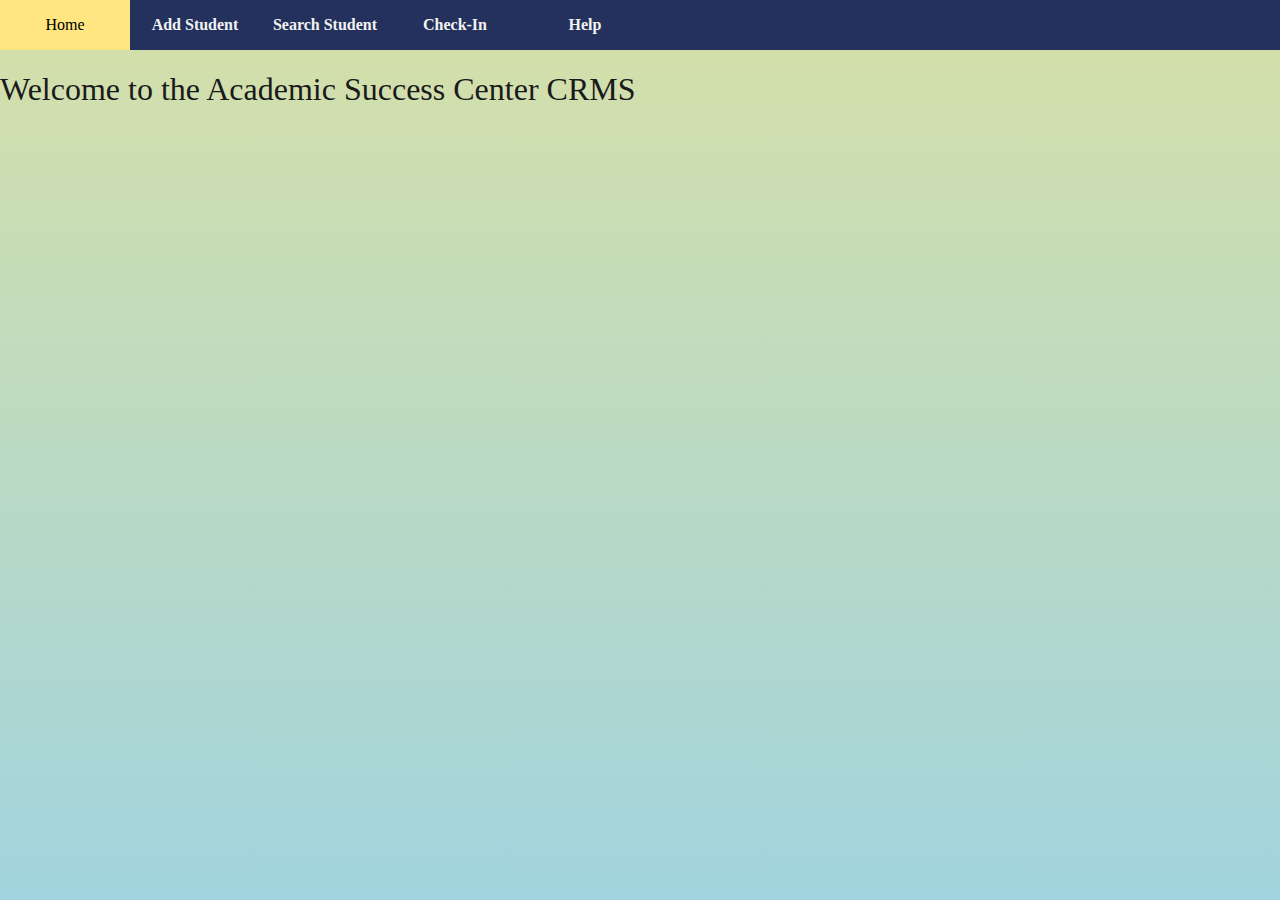
<file: Index.html>
<!DOCTYPE html>
<html lang="en">
<head>
  <title>CRMS</title>
  <meta charset="utf-8" />
  <link rel = "stylesheet" href="style.css" />
</head>

<body>
  <header>
    <div class = "nav">
      <ul>
	    <li> <a class="active" href="Index.html">Home</a> </li>
		<li> <a href="AddStudent.html">Add Student</a> </li>
		<li> <a href="Search.php">Search Student</a> </li>
		<li> <a href="CheckIn.php">Check-In</a> </li>
		<li> <a href="Help.html">Help</a> </li>
	  </ul>
	</div>
	<h1>Welcome to the Academic Success Center CRMS</h1>
  </header>
</body>

</html>
</file>
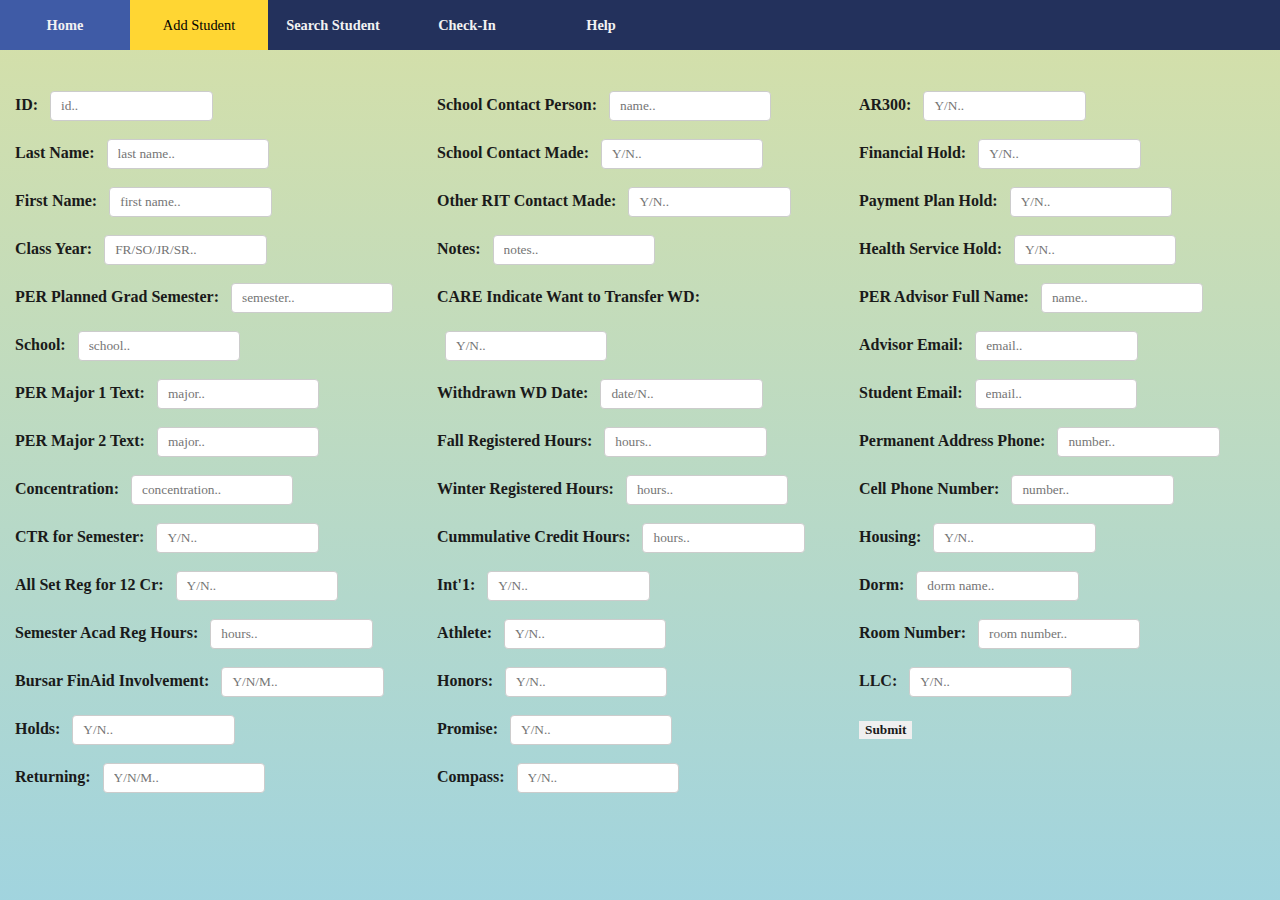
<file: AddStudent.html>
<!DOCTYPE html>
<html lang="en">
  <head>
    <title>CRMS</title>
    <meta charset="utf-8" />
    <link rel="stylesheet" href="style2.css">
	
	<!--
	<link rel="stylesheet" href="https://maxcdn.bootstrapcdn.com/bootstrap/3.3.7/css/bootstrap.min.css">
    <script src="https://ajax.googleapis.com/ajax/libs/jquery/3.2.0/jquery.min.js"></script>
    <script src="https://maxcdn.bootstrapcdn.com/bootstrap/3.3.7/js/bootstrap.min.js"></script>
	-->
  </head>
  
  <body>
    <header>
	  <div class = "nav">
        <ul>
	      <li> <a href="Index.html">Home</a> </li>
		  <li> <a class="active" href="AddStudent.html">Add Student</a> </li>
		  <li> <a href="Search.php">Search Student</a> </li>
		  <li> <a href="CheckIn.html">Check-In</a> </li>
		  <li> <a href="Help.html">Help</a> </li>
	    </ul>
	  </div>
	</header>
        
    <form action ="AddStudent.php" method="POST">
      <p>
	  <div class="col">
        ID: <input type ="text" name ="id" placeholder="id.."><br>
        Last Name: <input type ="text" name ="lastName" placeholder="last name.."><br>
        First Name: <input type ="text" name ="firstName" placeholder="first name.."><br>
        Class Year: <input type ="text" name ="year" placeholder="FR/SO/JR/SR.."><br>
        PER Planned Grad Semester: <input type ="text" name ="grad" placeholder="semester.."><br>
        School: <input type="text" name ="school" placeholder="school.."><br>
        PER Major 1 Text: <input type ="text" name ="major1" placeholder="major.."><br>
        PER Major 2 Text: <input type ="text" name ="major2" placeholder="major.."><br>
        Concentration: <input type ="text" name ="concentration" placeholder="concentration.."><br>
        CTR for Semester: <input type ="text" name ="ctr" placeholder="Y/N.."><br>
        All Set Reg for 12 Cr: <input type ="text" name ="allSet" placeholder="Y/N.."><br>
        Semester Acad Reg Hours: <input type ="text" name ="regHours" placeholder="hours.."><br>
        Bursar FinAid Involvement: <input type ="text" name ="finAid" placeholder="Y/N/M.."><br>
        Holds: <input type ="text" name ="holds" placeholder="Y/N.."><br>
        Returning: <input type ="text" name="returning" placeholder="Y/N/M.."><br>
        School Contact Person: <input type ="text" name ="contact" placeholder="name.."><br>            
        School Contact Made: <input type ="text" name ="contactMade" placeholder="Y/N.."><br>
        Other RIT Contact Made: <input type ="text" name ="ritContact" placeholder="Y/N.."><br>
        Notes: <input type ="text" name = "notes" placeholder="notes.."><br>
        CARE Indicate Want to Transfer WD: <input type ="text" name ="transfer" placeholder="Y/N.."><br>
        Withdrawn WD Date: <input type ="text" name ="withdrawn" placeholder="date/N.."><br>                                          
        Fall Registered Hours: <input type ="text" name ="fallHours" placeholder="hours.."><br>
        Winter Registered Hours: <input type ="text" name ="winterHours" placeholder="hours.."><br>
        Cummulative Credit Hours: <input type ="text" name ="creditHours" placeholder="hours.."><br>
        Int'1: <input type ="text" name ="int1" placeholder="Y/N.."><br>
        Athlete: <input type ="text" name ="athlete" placeholder="Y/N.."><br>
        Honors: <input type ="text" name ="honors" placeholder="Y/N.."><br>
        Promise: <input type ="text" name ="promise" placeholder="Y/N.."><br>
        Compass: <input type ="text" name ="compass" placeholder="Y/N.."><br>
        AR300: <input type ="text" name ="ar300" placeholder="Y/N.."><br>
        Financial Hold: <input type ="text" name ="financialHold" placeholder="Y/N.."><br>
        Payment Plan Hold: <input type ="text" name ="paymentHold" placeholder="Y/N.."><br>
        Health Service Hold: <input type ="text" name ="healthHold" placeholder="Y/N.."><br>
        PER Advisor Full Name: <input type ="text" name ="advisor" placeholder="name.."><br>
        Advisor Email: <input type ="text" name ="advisorEmail" placeholder="email.."><br>
        Student Email: <input type ="text" name ="studentEmail" placeholder="email.."><br>
        Permanent Address Phone: <input type ="text" name ="homePhone" placeholder="number.."><br>
        Cell Phone Number: <input type ="text" name ="cellPhone" placeholder="number.."><br>
        Housing: <input type ="text" name ="housing" placeholder="Y/N.."><br>
        Dorm: <input type ="text" name ="dorm" placeholder="dorm name.."><br>
        Room Number: <input type ="text" name ="roomNumber" placeholder="room number.."><br>
        LLC: <input type ="text" name ="llc" placeholder="Y/N.."><br>
        <input type ="submit">
	  </div>
      </p>
    </form>
        
</body>
</html>
</file>
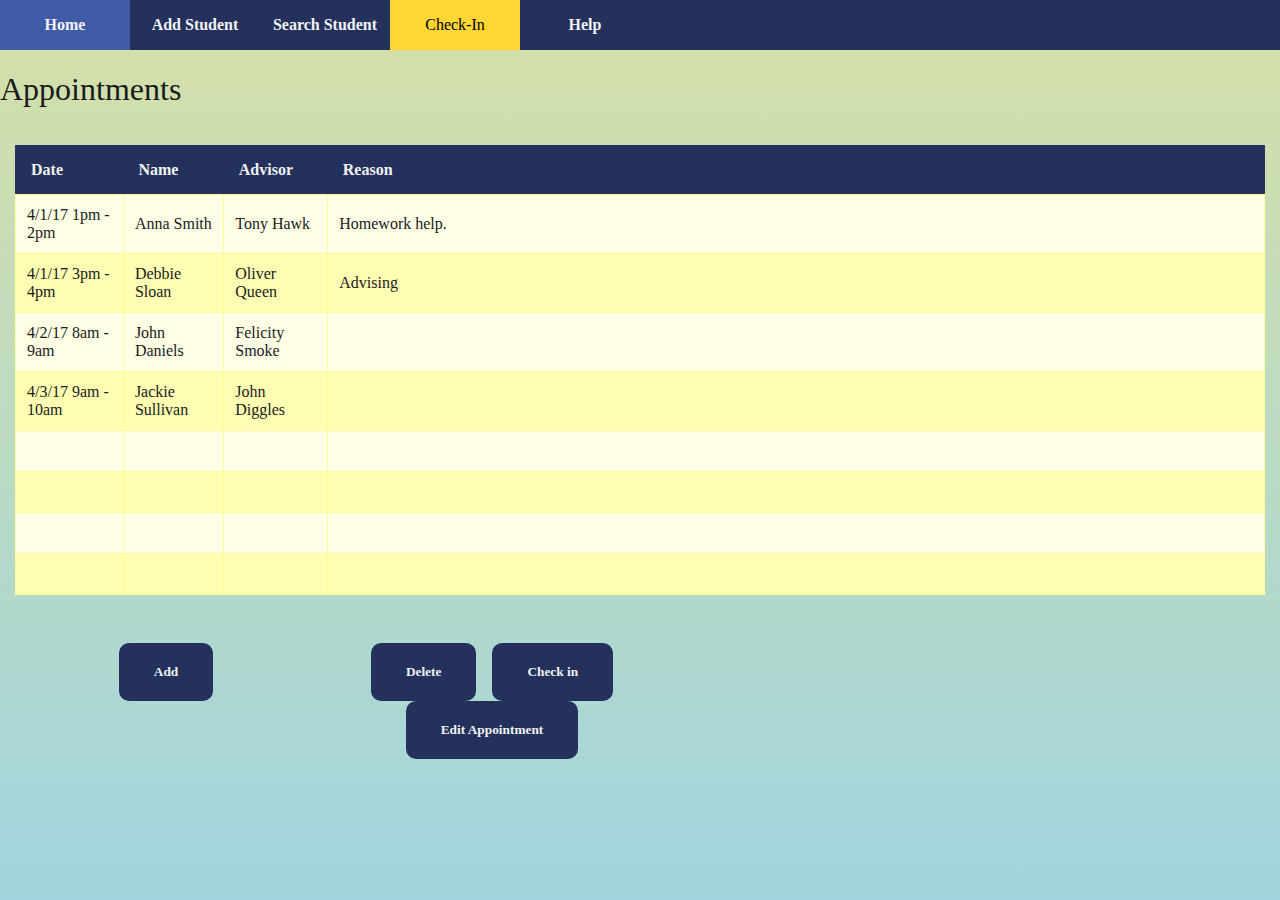
<file: CheckIn.html>
<!DOCTYPE html>
<html lang="en">
<head>
  <title>CRMS</title>
  <meta charset="utf-8" />
  <link rel = "stylesheet" href="style.css" />
  
  <!--<link rel = "stylesheet" href="bootstrap.css" /> -->
  <!--<link rel="stylesheet" href="https://maxcdn.bootstrapcdn.com/bootstrap/3.3.7/css/bootstrap.min.css">-->
  <!--<script src="https://ajax.googleapis.com/ajax/libs/jquery/3.2.0/jquery.min.js"></script>
  <script src="https://maxcdn.bootstrapcdn.com/bootstrap/3.3.7/js/bootstrap.min.js"></script>-->
</head>

<body>
  <header>
    <div class = "nav">
      <ul>
	    <li> <a href="Index.html">Home</a> </li>
		<li> <a href="AddStudent.html">Add Student</a> </li>
		<li> <a href="Search.php">Search Student</a> </li>
		<li> <a class="active" href="CheckIn.html">Check-In</a> </li>
		<li> <a href="Help.html">Help</a> </li>
	  </ul>
	</div>
	<h1>Appointments</h1>
  </header>
  
  <div class="app">
    <table id="appointments">
      <thead>
        <tr>
          <th>Date</th>
          <th>Name</th>
		  <th>Advisor</th>
		  <th class="reason">Reason</th>
        </tr>
      </thead>
      <tbody>
        <tr>
          <td>4/1/17 1pm - 2pm</td>
          <td>Anna Smith</td>
		  <td>Tony Hawk</td>
		  <td>Homework help.</td>
        </tr>
        <tr>
          <td>4/1/17 3pm - 4pm</td>
          <td>Debbie Sloan</td>
		  <td>Oliver Queen</td>
		  <td>Advising</td>
        </tr>
        <tr>
          <td>4/2/17 8am - 9am</td>
          <td>John Daniels</td>
		  <td>Felicity Smoke</td>
		  <td></td>
        </tr>
		<tr>
          <td>4/3/17 9am - 10am</td>
          <td>Jackie Sullivan</td>
		  <td>John Diggles</td>
		  <td></td>
        </tr>
		<tr>
          <td></br></td>
          <td></td>
		  <td></td>
		  <td></td>
        </tr>
		<tr>
          <td></br></td>
          <td></td>
		  <td></td>
		  <td></td>
        </tr>
		<tr>
          <td></br></td>
          <td></td>
		  <td></td>
		  <td></td>
        </tr>
		<tr>
          <td></br></td>
          <td></td>
		  <td></td>
		  <td></td>
        </tr>
      </tbody>
    </table>
  </div>
  </br>
  <div class="col2">
  <div class="buttons">
    <form id ="redirect" method ="post" action ="AddAppointment.php">
      <button class="button">Add</button>
	</form>
	  <button class="button">Delete</button>
	  <button class="button">Check in</button>
	  <button class="button">Edit Appointment</button>
  </div>
  </div>
  
</body>

</html>
</file>
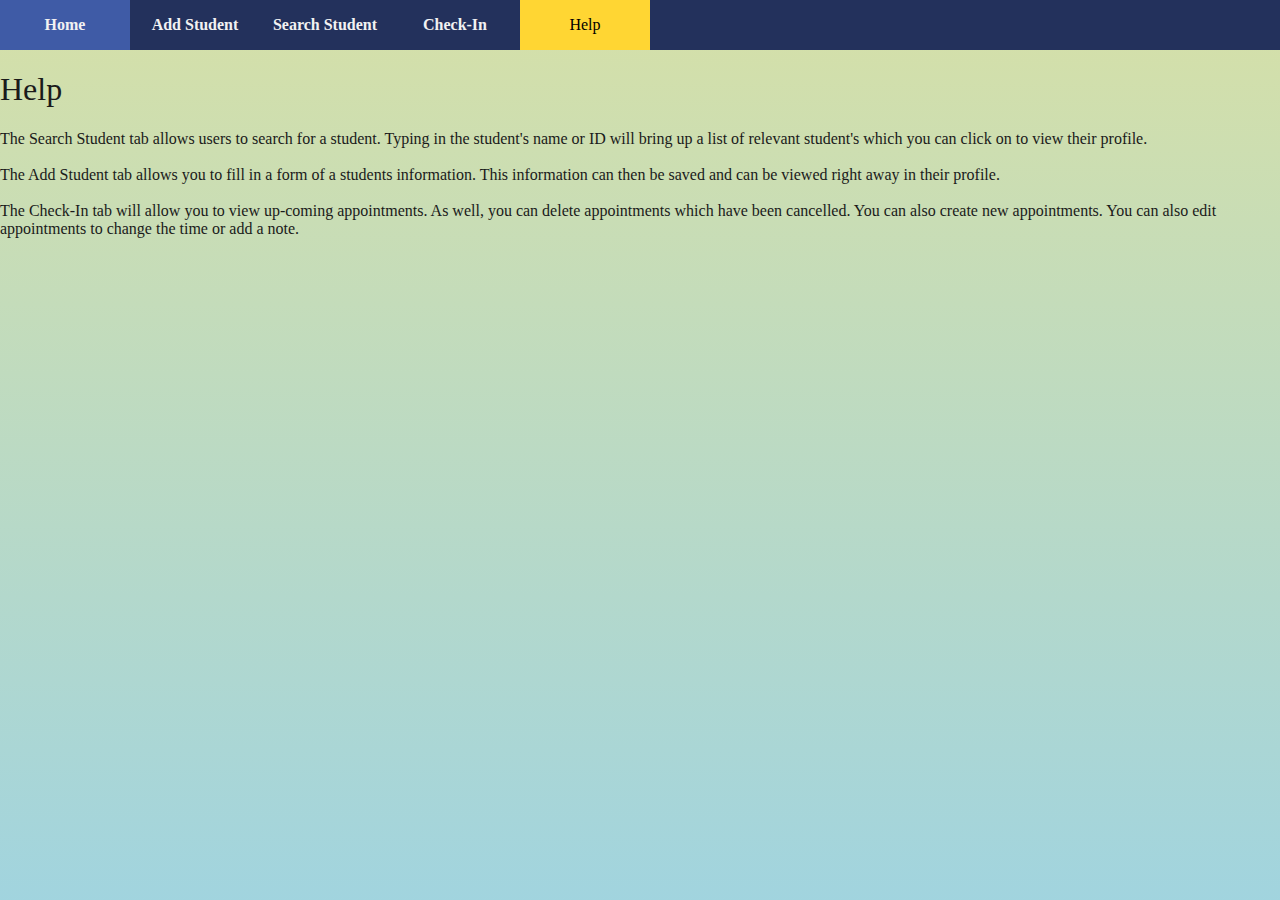
<file: Help.html>
<!DOCTYPE html>
<html lang="en">
<head>
  <title>CRMS</title>
  <meta charset="utf-8" />
  <link rel = "stylesheet" href="style.css" />
</head>

<body>
  <header>
    <div class = "nav">
      <ul>
	    <li> <a href="Index.html">Home</a> </li>
		<li> <a href="AddStudent.html">Add Student</a> </li>
		<li> <a href="Search.php">Search Student</a> </li>
		<li> <a href="CheckIn.html">Check-In</a> </li>
		<li> <a class="active" href="Help.html">Help</a> </li>
	  </ul>
	</div>
	<h1>Help</h1>
  </header>
  
  <p>
    The Search Student tab allows users to search for a student.
	Typing in the student's name or ID will bring up a list of relevant
	student's which you can click on to view their profile.
	</br>
	</br>
	The Add Student tab allows you to fill in a form of a students information.
	This information can then be saved and can be viewed right away in their profile.
	</br>
	</br>
	The Check-In tab will allow you to view up-coming appointments.
	As well, you can delete appointments which have been cancelled.
	You can also create new appointments.
	You can also edit appointments to change the time or add a note.
	
  </p>
  
</body>

</html>
</file>
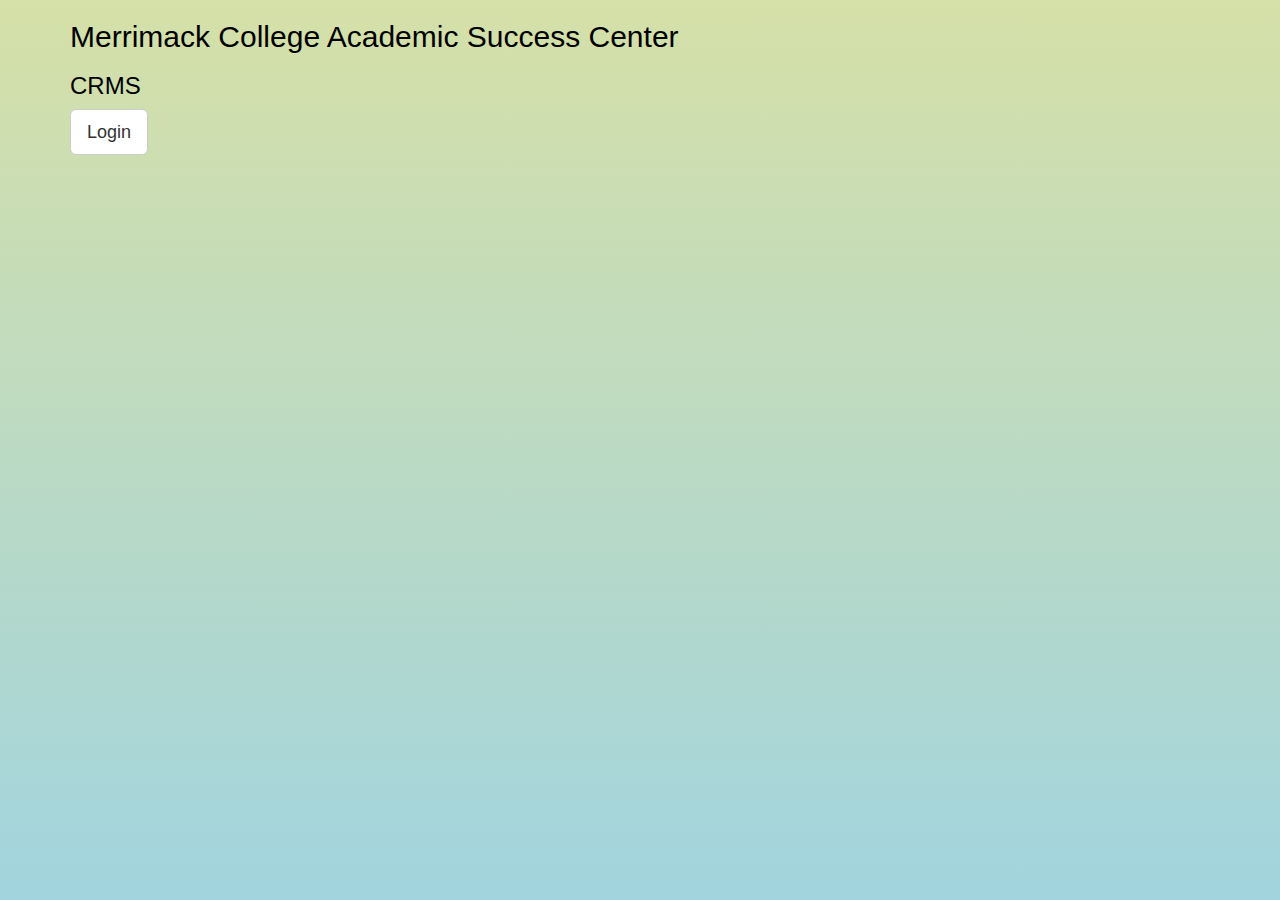
<file: LogIn.html>
<!DOCTYPE html>
<html>
<head>
  <meta name="viewport" content="width=device-width, initial-scale=1">
  <link rel="stylesheet" href="https://maxcdn.bootstrapcdn.com/bootstrap/3.3.7/css/bootstrap.min.css">
  <script src="https://ajax.googleapis.com/ajax/libs/jquery/3.2.0/jquery.min.js"></script>
  <script src="https://maxcdn.bootstrapcdn.com/bootstrap/3.3.7/js/bootstrap.min.js"></script>
  <link rel = "stylesheet" href="loginstyle.css" />
  <style>
  .modal-header, h4, .close {
      background-color: #23315c;
      color:#ffd633 !important;
      text-align: center;
      font-size: 30px;
  }
  .modal-footer {
      background-color: #23315c;
  }
  </style>
</head>
<body>

<div class="container">
  <h2>Merrimack College Academic Success Center</h2>
  <h3>CRMS</h3>
  <!-- Trigger the modal with a button -->
  <button type="button" class="btn btn-default btn-lg" id="myBtn">Login</button>

  <!-- Modal -->
  <div class="modal fade" id="myModal" role="dialog">
    <div class="modal-dialog">
    
      <!-- Modal content-->
      <div class="modal-content">
        <div class="modal-header" style="padding:35px 50px;">
          <button type="button" class="close" data-dismiss="modal">&times;</button>
          <h4><span class="glyphicon glyphicon-lock"></span> Login</h4>
        </div>
		
        <div class="modal-body" style="padding:40px 50px;">
          <form action="LogIn.php"role="form" method = "post">
            <div class="form-group">
              <label for="usrname"><span class="glyphicon glyphicon-user"></span> Email</label>
              <input type="text" class="form-control" id="usrname" name="username" placeholder="Enter email">
            </div>
			
            <div class="form-group">
              <label for="psw"><span class="glyphicon glyphicon-eye-open"></span> Password</label>
              <input type="password" name="password" class="form-control" id="psw" placeholder="Enter password">
            </div>
			
              <button type="submit" name="submit" class="btn btn-success btn-block"><span class="glyphicon glyphicon-off"></span> Login</button>
          </form>
        </div>
		
        <div class="modal-footer">
          <button type="submit" class="btn btn-danger btn-default pull-left" data-dismiss="modal"><span class="glyphicon glyphicon-remove"></span> Cancel</button>
          <p style="color: white">Not a member?<a href="SignUp.html"> Sign Up</a></p>
          <p><a href="ForgotPassword.html">Forgot Password?</a></p>
        </div>
      </div>
      
    </div>
  </div> 
</div>
 
<script>
$(document).ready(function(){
    $("#myBtn").click(function(){
        $("#myModal").modal();
    });
});
</script>

</body>
</html>
</file>
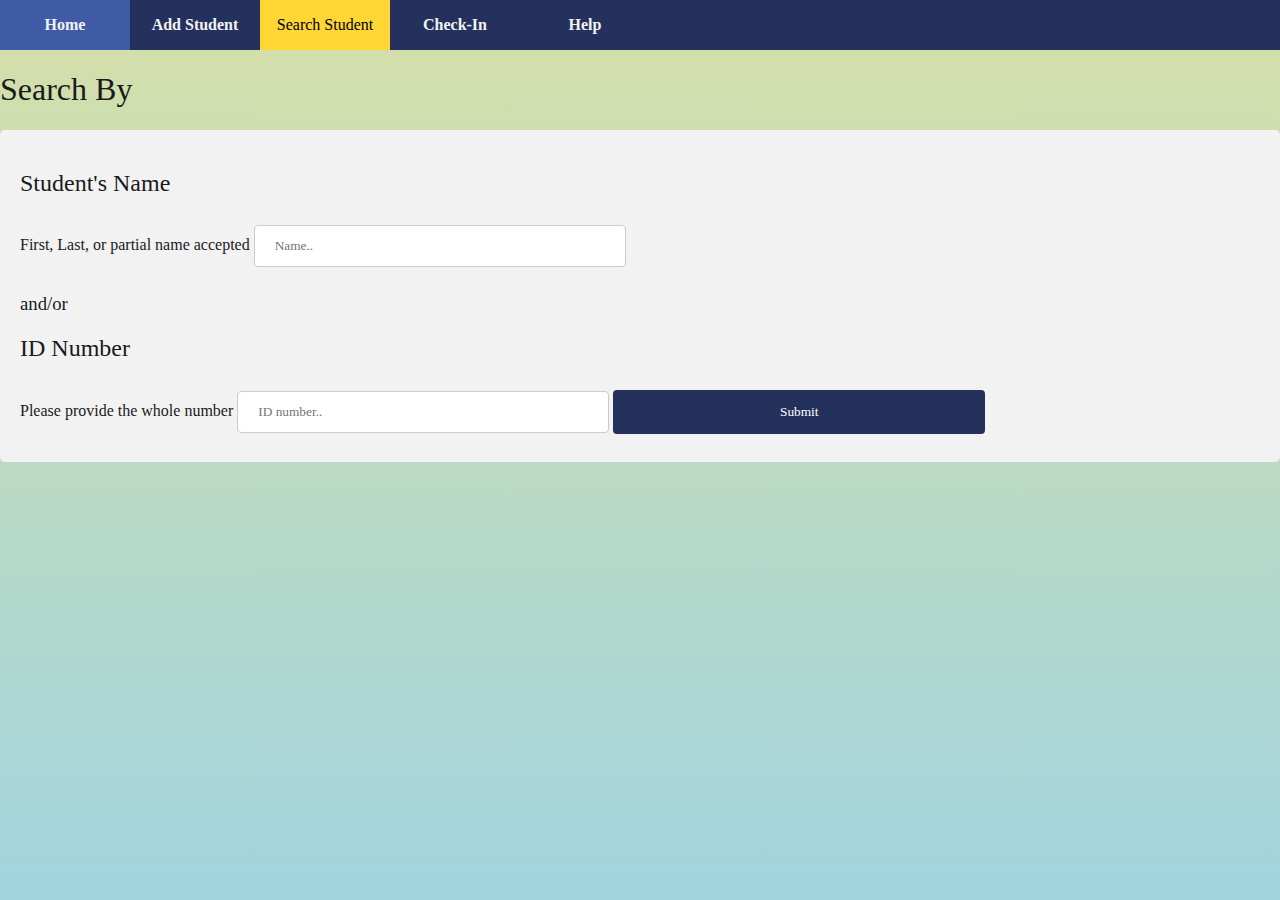
<file: Search.html>
<!DOCTYPE html>
<html lang="en">
<head>
  <title>CRMS</title>
  <meta charset="utf-8" />
  <link rel = "stylesheet" href="style.css" />
</head>

<body>
  <header>
    <div class = "nav">
      <ul>
	    <li> <a href="Index.html">Home</a> </li>
		<li> <a href="AddStudent.html">Add Student</a> </li>
		<li> <a class="active" href="Search.php">Search Student</a> </li>
		<li> <a href="CheckIn.html">Check-In</a> </li>
		<li> <a href="Help.html">Help</a> </li>
	  </ul>
	</div>
	<h1>Search By</h1>
  </header>
  
  <div id="form">
    <form action="/action_page.php">
      <label for="fname"><h2>Student's Name</h2>
	  First, Last, or partial name accepted
	  </label>
      <input type="text" id="fname" name="firstname" placeholder="Name..">

	  </br>
	  <h3>and/or</h3>
	  
	  <label for="idnum"><h2>ID Number</h2>Please provide the whole number</label>
	  <input type="text" id="idnum" name="idnumber" placeholder="ID number..">
  
      <input type="submit" value="Submit">
    
	</form>
  </div>
  
  
</body>

</html>
</file>
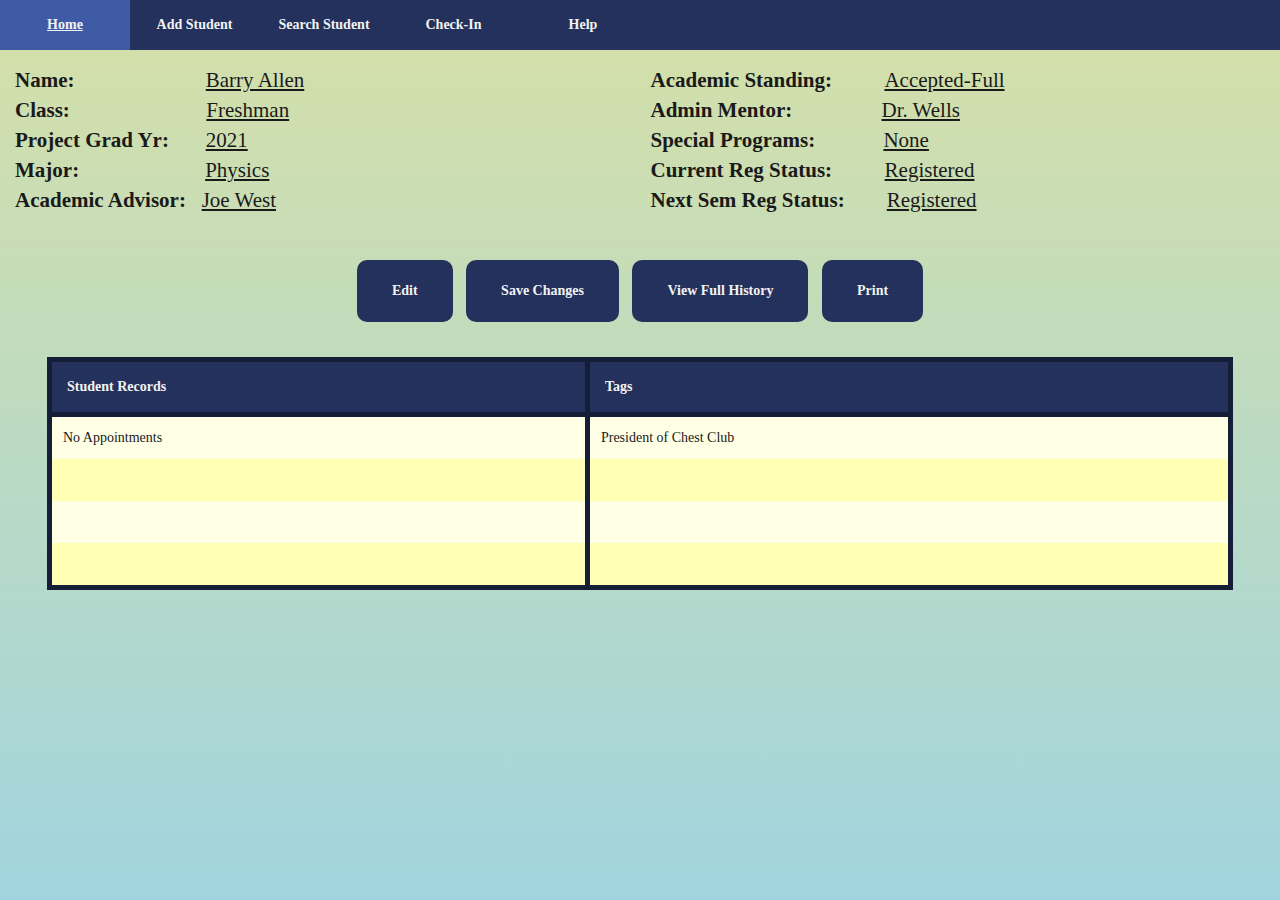
<file: Student.html>
<!DOCTYPE html>
<html lang="en">
  <head>
    <title>CRMS</title>
    <meta charset="utf-8" />
    <link rel="stylesheet" href="style.css">
	
	<link rel="stylesheet" href="https://maxcdn.bootstrapcdn.com/bootstrap/3.3.7/css/bootstrap.min.css">
    <script src="https://ajax.googleapis.com/ajax/libs/jquery/3.2.0/jquery.min.js"></script>
    <script src="https://maxcdn.bootstrapcdn.com/bootstrap/3.3.7/js/bootstrap.min.js"></script>
	
  </head>

  <body>
    <header>
	  <!--<img src "persons picture" alt="persons name" /> -->
	  <div class = "nav">
        <ul>
	      <li> <a href="Index.html">Home</a> </li>
		  <li> <a href="Student.html">Add Student</a> </li>
		  <li> <a href="Search.html">Search Student</a> </li>
		  <li> <a href="CheckIn.html">Check-In</a> </li>
		  <li> <a href="Help.html">Help</a> </li>
	    </ul>
	  </div>
	</header>
	
	<div class="col">
	    <b>Name:</b> &nbsp; &nbsp; &nbsp; &nbsp; &nbsp; &nbsp; &nbsp; &nbsp; &nbsp; &nbsp; &nbsp; &nbsp; <u>Barry Allen</u></br>
	    <b>Class:</b> &nbsp; &nbsp; &nbsp; &nbsp; &nbsp; &nbsp; &nbsp; &nbsp; &nbsp; &nbsp; &nbsp; &nbsp; &nbsp;<u>Freshman</u></br>
	    <b>Project Grad Yr:</b> &nbsp; &nbsp; &nbsp; <u>2021</u></br>
	    <b>Major:</b> &nbsp; &nbsp; &nbsp; &nbsp; &nbsp; &nbsp; &nbsp; &nbsp; &nbsp; &nbsp; &nbsp; &nbsp;<u>Physics</u></br>
	    <b>Academic Advisor:</b> &nbsp; <u>Joe West</u></br>
		</br>
	    <b>Academic Standing:</b> &nbsp; &nbsp; &nbsp; &nbsp; &nbsp;<u>Accepted-Full</u></br>
		<b>Admin Mentor:</b> &nbsp; &nbsp; &nbsp; &nbsp; &nbsp; &nbsp; &nbsp; &nbsp; <u>Dr. Wells</u></br>
		<b>Special Programs:</b> &nbsp; &nbsp; &nbsp; &nbsp; &nbsp; &nbsp; <u>None</u></br>
		<b>Current Reg Status:</b> &nbsp; &nbsp; &nbsp; &nbsp; &nbsp;<u>Registered</u></br>
		<b>Next Sem Reg Status:</b> &nbsp; &nbsp; &nbsp; &nbsp;<u>Registered</u>
	</div>
	
	<div class="buttons">     
      <button class="button">Edit</button>
	  <button class="button">Save Changes</button>
	  <button class="button">View Full History</button>
	  <button class="button">Print</button>
    </div>

	</br>
	<div class="outline">
	    <table id="profile">
          <thead>
            <tr>
			  <th class="records">Student Records</th>
			  <th class="tags">Tags</th>
			</tr>
		  </thead>
		  <tbody>
		    <tr>
			  <td class="records">No Appointments</td>
			  <td class="tags">President of Chest Club</td>
			</tr>
			<tr>
			  <td class="records"></br></td>
			  <td class="tags"></td>
			</tr>
			<tr>
			  <td class="records"></br></td>
			  <td class="tags"></td>
			</tr>
			<tr>
			  <td class="records"></br></td>
			  <td class="tags"></td>
			</tr>
		  </tbody>
		</table>
	</div>
  
  </body>

</html>
</file>
<file: style.css>
* {
  color: #1a1a1a;
  font-family: "Times New Roman", Times, serif;
  font-style: normal;
  font-weight: normal;
  font-variant: normal;
  border-style: none;
  border-width:  0px;
  position: static;
  
}

body {
  margin: 0;
  padding: 0;
  background-image: url("grafient.svg");
  background-repeat: no-repeat;
  background-position: center;
  background-attachment: fixed;*/
}

.nav ul {
  background-color: #23315c;
  text-align: left;
  padding: 0;
  margin: 0;
}

.nav a {
  text-decoration: none;
  color: #000000;
  display: block;
  padding-left: 0;
  font-weight: bold;
  color: #f2f2f2;
  transition: 0.3s background-color, 1s color;
}


.nav a:hover {
  background-color: #3f5ba6;
  color: #f2f2f2;
}

.nav a.active {
  background-color: #ffd633;
  color: #000000;
  font-weight: normal;
  cursor: default;
}

.nav a.active:hover {
  background-color: #ffe680;
  color: #000000;
  cursor: pointer;
}

@media screen and (min-width: 650px) {
  .nav li {
    width: 130px;
    height: 50px;
    line-height: 50px;
    font-size: 1.0em;
    display: inline-block;
    margin-right: -4px;
	text-align: center;
  } 
}

.col {
  padding: 15px;
  margin: auto;
  width: 100%;
  column-count: 2;
  text-align: left;
  font-size:  1.5em;
}

.col2 {
  padding: 15px;
  margin: auto;
  width: 100%;
  column-count: 4;
  text-align: left;
  font-size:  1.5em;
}

input[type=text], select {
    width: 30%;
    padding: 12px 20px;
    margin: 8px 0;
    display: inline-block;
    border: 1px solid #ccc;
    border-radius: 4px;
    box-sizing: border-box;
}

input[type=submit] {
    width: 30%;
    background-color: #23315c;
    color: white;
    padding: 14px 20px;
    margin: 8px 0;
    border: none;
    border-radius: 4px;
    cursor: pointer;
}

input[type=submit]:hover {
    background-color: #1c284a;
}

#form {
    border-radius: 5px;
    background-color: #f2f2f2;
    padding: 20px;
}

.app {
  padding: 15px;
}

.reason {
  width: 75%;
}

.outline {
  padding: 15px;
  margin: auto;
  width: 95%;
}

#profile {
  border-collapse: collapse;
  border: 5px solid #151e37;
  margin: auto%;
  width: 100%;
  border-radius: 15px;
}

#profile  td{
  padding: 11px;
  text-align: left;
}
#profile th{
  border-bottom: 5px solid #151e37;
  padding: 15px;
  background-color: #23315c;
  color: #f2f2f2;
  font-weight: bold;
  text-align: left;
}



.records {
  border-right: 5px solid #151e37;
}
.records:hover {
  background-color: #ffff99;
}

.tags {
  
}

.tags:hover {
  background-color: #ffff99;
}

#appointments {
  border-collapse: collapse;
  border: 1px solid #23315c;
}
#appointments td{
  padding:11px;
  border: 1px solid #ffff99;
  text-align: left;
}
#appointments th{
  padding: 15px;
  background-color: #23315c;
  color: #f2f2f2;
  font-weight: bold;
  text-align: left;
}

#appointments tr:hover {
  background-color: #ffff99;
}

 tr:nth-child(even){
  background-color: #ffffb3
}

tr:nth-child(odd) {
  background-color: #ffffe6
}

.button {
  padding: 21px 35px;
  cursor: pointer;
  background-color: #23315c;
  color: #f2f2f2;
  font-weight: bold;
  border-radius: 10px;
  outline: none;
}

.button:hover {
  background-color: #151e37;
}

.buttons {
  padding: 0px;
  word-spacing: 10px;
  text-align: center;
}
</file>
<file: style2.css>
* {
  color: #1a1a1a;
  font-family: "Open Sans";
  font-style: normal;
  font-weight: bold;
  font-variant: normal;
  border-style: none;
  border-width:  0px;
  position: static;
  
}

body {
  margin: 0;
  padding: 0;
  background-image: url("grafient.svg");
  background-repeat: no-repeat;
  background-position: center;
  background-attachment: fixed;*/
}

.nav ul {
  background-color: #23315c;
  text-align: left;
  padding: 0px;
  margin: 0px;
}

.nav a {
  text-decoration: none;
  color: #000000;
  display: block;
  font-weight: bold;
  color: #f2f2f2;
  transition: 0.3s background-color, 1s color;
}


.nav a:hover {
  background-color: #3f5ba6;
  color: #f2f2f2;
}

.nav a.active {
  background-color: #ffd633;
  color: #000000;
  font-weight: normal;
  cursor: default;
  margin-right: -4px;
  margin-left: -4px;
}

.nav a.active:hover {
  background-color: #ffe680;
  color: #000000;
  cursor: pointer;
}

@media screen and (min-width: 650px) {
  .nav li {
    width: 130px;
    height: 50px;
    line-height: 50px;
    font-size: 0.9em;
    display: inline-block;
    margin-right: 0px;
	margin-left: 0px;
	text-align: center;
  } 
}

.floatme {
  float: right;
}

.navbutton {
  padding: 0px 0px;
  cursor: pointer;
  height: 25px;
  width: 70px;
  background-color: #ffd633;
  color: #000000;
  font-weight: bold;
  border-radius: 10px;
  outline: none;
}

.navbutton:hover {
  background-color: #ffe680;
}

.navbutton2 {
  padding: 0px 0px;
  cursor: pointer;
  height: 25px;
  width: 140px;
  background-color: #ffd633;
  color: #000000;
  font-weight: bold;
  border-radius: 10px;
  outline: none;
}

.navbutton2:hover {
  background-color: #ffe680;
}

.col {
  padding: 15px;
  line-height: 48px;
  column-count: 3;
}

input[type=text], select {
    width: 40%;
    padding: 6px 10px;
    margin: 8px;
    display: inline-block;
    border: 1px solid #ccc;
    border-radius: 4px;
    box-sizing: border-box;
	font-weight: normal;
	text-align: left;
}

input[value="Upload"] {
    width: 10%;
    background-color: #23315c;
    color: white;
    padding: 14px 20px;
    margin: 8px 0;
    border: none;
    border-radius: 4px;
    cursor: pointer;
}

input[value="Add Student"] {
    float: right;
    width: 85%;
    background-color: #23315c;
    color: white;
    padding: 14px 20px;
    margin: 8px 0;
    border: none;
    border-radius: 4px;
    cursor: pointer;
}

input[value="Zero Hours"] {
    width: 10%;
    background-color: #23315c;
    color: white;
    padding: 14px 20px;
    margin: 8px 0;
    border: none;
    border-radius: 4px;
    cursor: pointer;
}

input[value="Move Up"] {
    width: 10%;
    background-color: #23315c;
    color: white;
    padding: 14px 20px;
    margin: 8px 0;
    border: none;
    border-radius: 4px;
    cursor: pointer;
}

input[value="Edit"] {
    float: right;
    width: 85%;
    background-color: #23315c;
    color: white;
    padding: 14px 20px;
    margin: 8px 0;
    border: none;
    border-radius: 4px;
    cursor: pointer;
}

input[value="Delete All"] {
    width: 10%;
    background-color: #23315c;
    color: white;
    padding: 14px 20px;
    margin: 8px 0;
    border: none;
    border-radius: 4px;
    cursor: pointer;
}

.submitfile {
  float: right;
}

input[type=submit]:hover {
    background-color: #1c284a;
}

#form {
    border-radius: 5px;
    background-color: #f2f2f2;
    padding: 20px;
}
</file>
<file: loginstyle.css>
body {
  margin: 0;
  padding: 0;
  color: black;
  background-image: url("grafient.svg");
  background-repeat: no-repeat;
  background-position: center;
  background-attachment: fixed;*/
}

h2 {
  color: black;
}

h3 {
  color: black;
}
</file>
